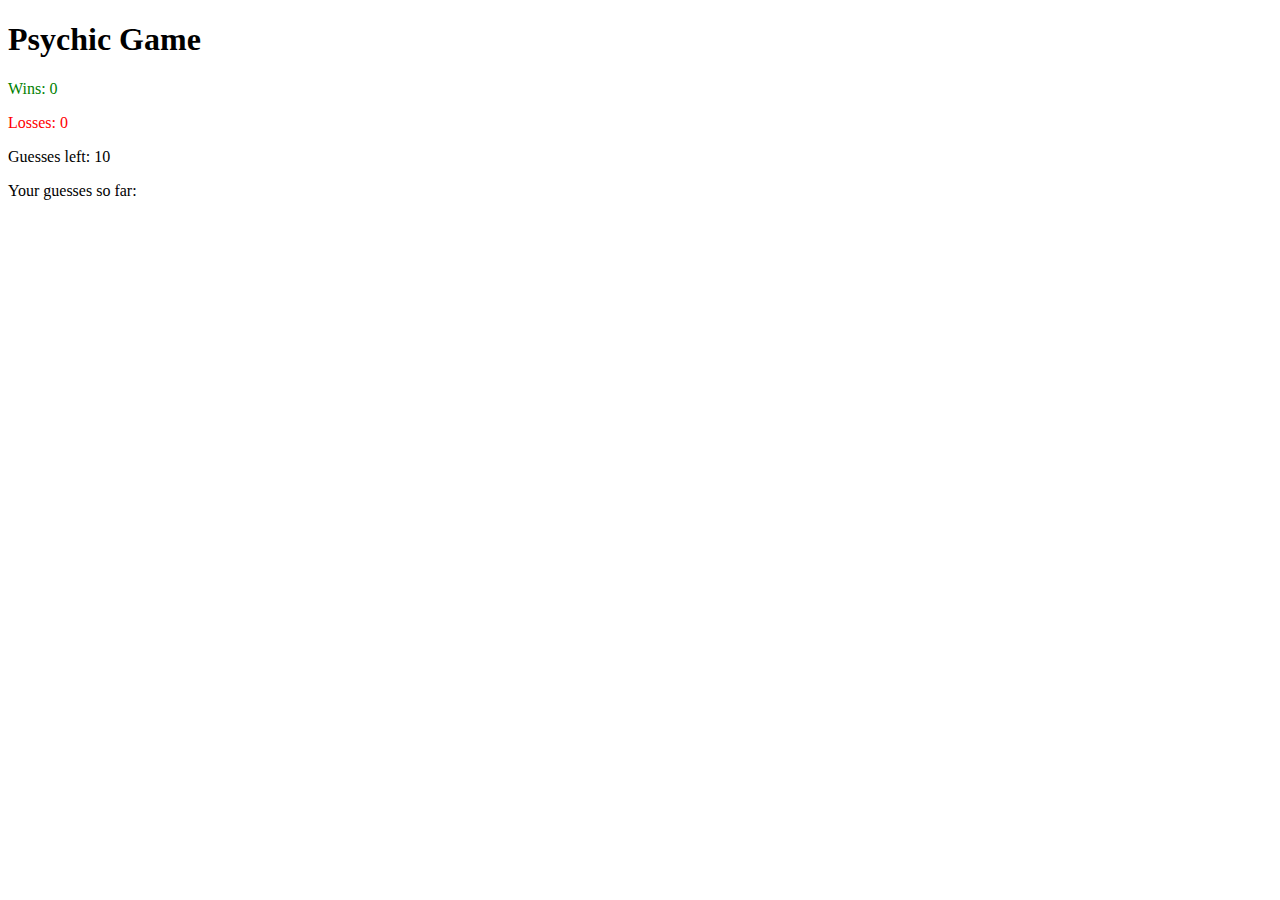
<file: index.html>
<!DOCTYPE html>
<html lang="en-us">

  <head class = "fixedStuff">
    <link rel="stylesheet" type="text/css" href="assets/css/style.css">

    <script type="text/javascript" src="https://cdnjs.cloudflare.com/ajax/libs/jquery/3.2.1/jquery.min.js"></script>
    <script src = "assets/javascript/javascript.js"></script>


     <h1>Psychic Game</h1>

  </head>
  <body>
    <div id = "WinsDiv">

        <p id = "WinsText">Wins: </p>

    </div>

    <div id = "LossDiv">

        <p id = "LossesText">Losses: </p>

    </div>

    <div id = "GuessLeft">

        <p id = "GuessLeftText">Guesses left: </p>

    </div>

    <div id = "CurrGuesses">

        <p id = "CurrentGuessText">Your guesses so far: </p>

    </div>
  </body>

</html>
</file>
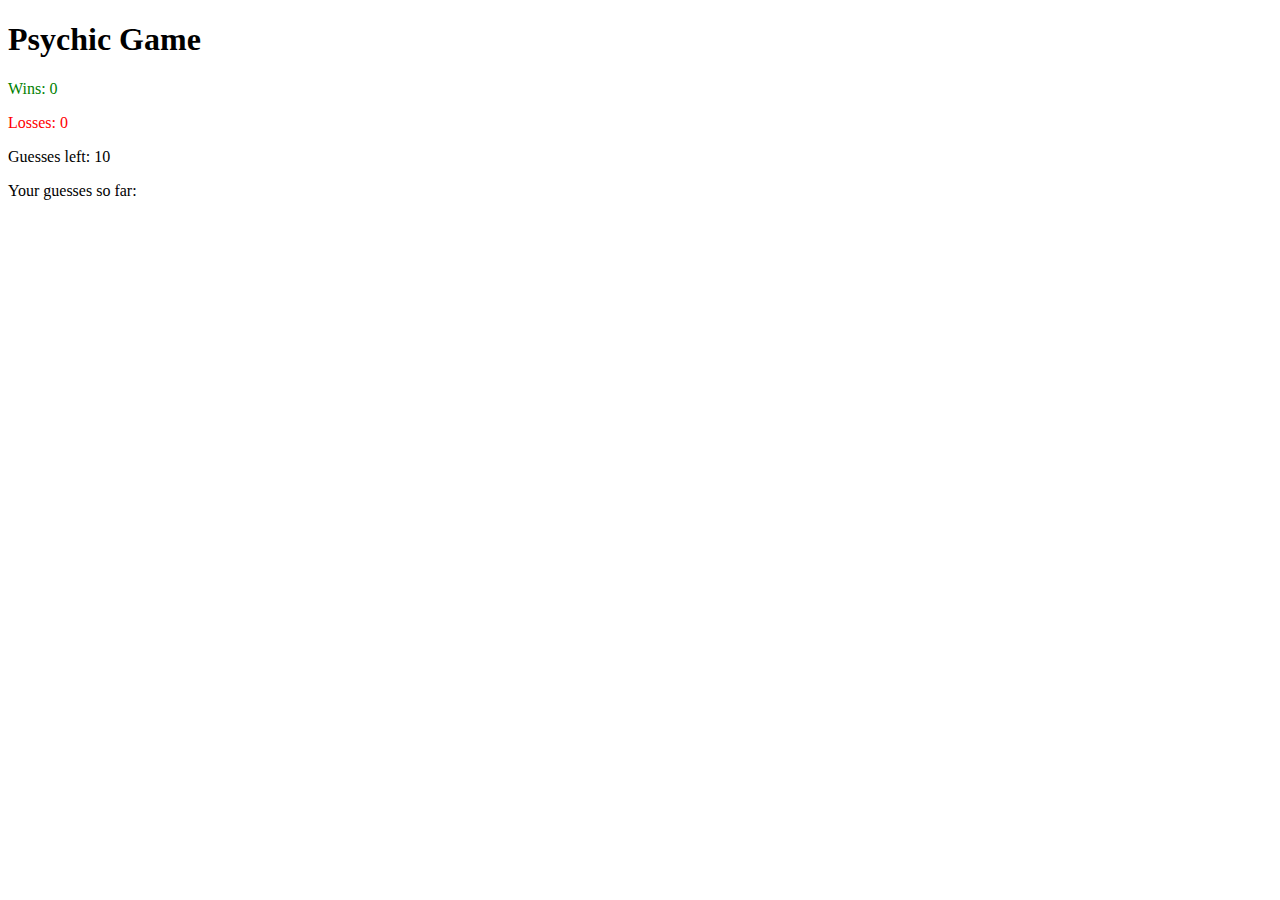
<file: assets/index.html>
<!DOCTYPE html>
<html lang="en-us">

  <head class = "fixedStuff">
    <link rel="stylesheet" type="text/css" href="css/style.css">

    <script type="text/javascript" src="https://cdnjs.cloudflare.com/ajax/libs/jquery/3.2.1/jquery.min.js"></script>
    <script src = "javascript/javascript.js"></script>


     <h1>Psychic Game</h1>

  </head>
  <body>
    <div id = "WinsDiv">

        <p id = "WinsText">Wins: </p>

    </div>

    <div id = "LossDiv">

        <p id = "LossesText">Losses: </p>

    </div>

    <div id = "GuessLeft">

        <p id = "GuessLeftText">Guesses left: </p>

    </div>

    <div id = "CurrGuesses">

        <p id = "CurrentGuessText">Your guesses so far: </p>

    </div>
  </body>

</html>
</file>
<file: assets/css/style.css>
#WinsText{

    color: green;

}

#LossesText{

    color: red;

}
</file>
